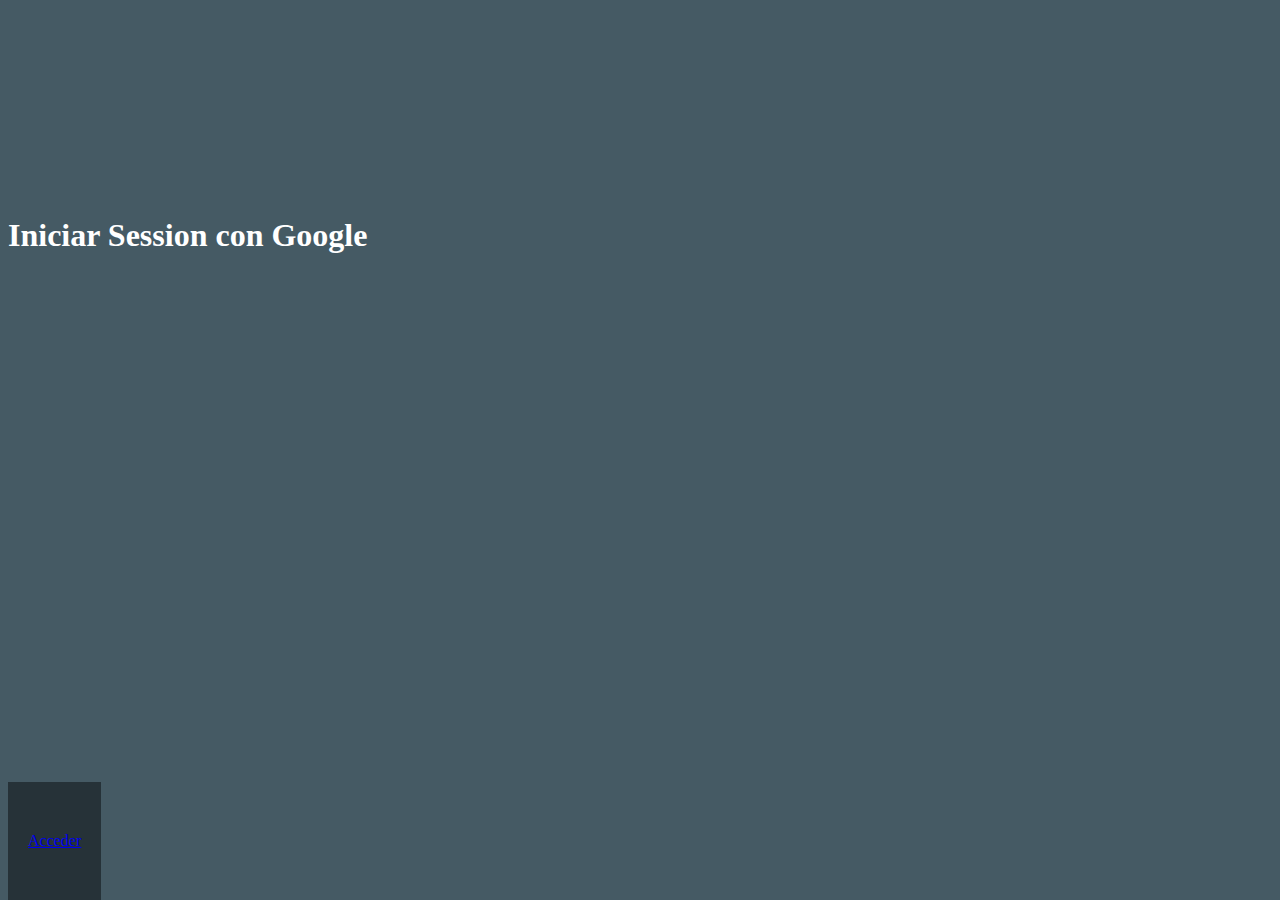
<file: FrontEndWeb/src/main/resources/templates/login.html>
<!doctype html>
<html lang="en">
<head>
	<meta charset="utf-8"></meta>
  <meta name="description" content="Task Centauro Solutions"></meta>
  <meta name="author" content="Jason Gamboa Solano"></meta>
  <meta name="keyword" content=""></meta>
  <meta name="viewport" content="width=device-width, initial-scale=1"></meta>
    <title>Login</title>
    <link rel="shortcut icon" th:href="@{images/favicon.ico}" />
    <link href="https://fonts.googleapis.com/icon?family=Material+Icons" rel="stylesheet" />
    <link rel="stylesheet" th:href="@{css/bootstrap.min.css}" />
 	<link rel="stylesheet" th:href="@{css/bootstrap-material-design.css}" />
 	<link rel="stylesheet" th:href="@{css/login.css}" />
</head>
<body style="background: #455A64;">

			<div class="">
				<div class="col-lg-12 col-xs-12 col-md-12 login-panel" style="background:#455A64;padding: 170px 0;height:100%;">
					<div class="col-md-offset-5 col-xs-offset-4 col-md-4 col-lg-4" style="padding:0 30px">
						<img th:src="@{images/googleg_color.png}" th:href="@{css/datepicker.css}"  alt="" />
						
					</div>
					<div class="col-md-offset-4 col-xs-offset-2 col-md-4 col-lg-4">
						<h1 style="color:white;">Iniciar Session con Google</h1>
					</div>
					
					
				</div>
				
				<div class="col-lg-12 col-xs-12 col-md-12 login-botton" style="background:#263238;padding: 20px;position:absolute;bottom:0px;">
					<div class="col-md-offset-5 col-xs-offset-4 col-md-4 col-lg-4" style="padding: 30px 0;">
						<a href="/signIn" class="btn btn-raised btn-default login-icon">Acceder</a>
					</div>
					
				</div>
			</div>

		
		 <script th:src="@{/js/jquery.min.js}"></script>
    <script th:src="@{/js/bootstrap.min.js}"></script>
   
    
    <!-- plugins -->
    <script th:src="@{/js/ripples.js}"></script>
    <script th:src="@{/js/material.js}"></script>
    
      <script>
  $.material.init();
</script>
</body>
</html>
</file>
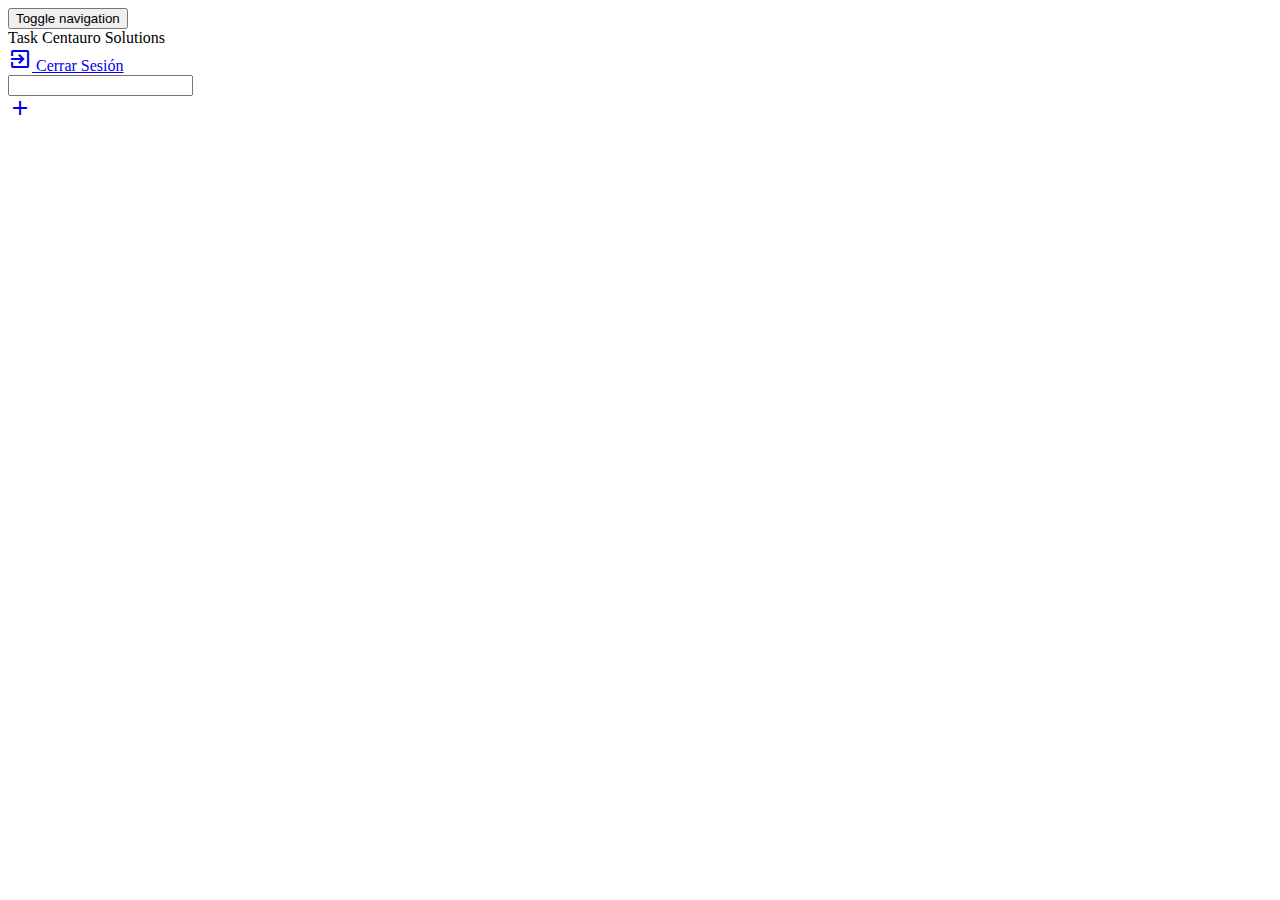
<file: FrontEndWeb/target/classes/templates/layout/dashboard.html>
<!DOCTYPE html>
<html lang="en">
<head>
  
  <meta charset="utf-8"></meta>
  <meta name="description" content="Task Centauro Solutions"></meta>
  <meta name="author" content="Jason Gamboa Solano"></meta>
  <meta name="keyword" content=""></meta>
  <meta name="viewport" content="width=device-width, initial-scale=1"></meta>
    <title>Task Centauro Solutions</title>
    <link rel="icon" type="image/x-icon" th:href="@{/images/favicon.ico}" />
    <link rel="icon" type="image/x-icon" href="images/favicon.ico" />
    <link href="https://fonts.googleapis.com/icon?family=Material+Icons" rel="stylesheet" />
    <link rel="stylesheet" th:href="@{/css/bootstrap.min.css}" />
 	<link rel="stylesheet" th:href="@{/css/bootstrap-material-design.css}" />
 	<link rel="stylesheet" th:href="@{/css/style.css}" />
 	<link rel="stylesheet" th:href="@{/css/datepicker.css}" />
    
  <!-- end: Css -->

  <link rel="shortcut icon" th:href="@{/asset/img/logomi.png}"></link>
    <!-- HTML5 shim and Respond.js IE8 support of HTML5 elements and media queries -->
    <!--[if lt IE 9]>
      <script src="https://oss.maxcdn.com/html5shiv/3.7.2/html5shiv.min.js"></script>
      <script src="https://oss.maxcdn.com/respond/1.4.2/respond.min.js"></script>
    <![endif]-->
  </head>

 <body id="mimin" class="dashboard">
  <nav class="navbar navbar-task" role="navigation">
    	  <div class="container">
		    <!-- Brand and toggle get grouped for better mobile display -->
		    <div class="navbar-header">
		      <button type="button" class="navbar-toggle" data-toggle="collapse" data-target="#navbar-brand-centered">
		        <span class="sr-only">Toggle navigation</span>
		        <span class="icon-bar"></span>
		        <span class="icon-bar"></span>
		        <span class="icon-bar"></span>
		      </button>
		      <div class="navbar-brand navbar-brand-centered">Task Centauro Solutions</div>
		    </div>    
		  </div><!-- /.container-fluid -->
		  <a href="/signOut" class="btn btn-raised btn-danger pull-right btn-signout" ><i class="material-icons">exit_to_app</i> Cerrar Sesión</a>
		</nav>

     <div class="container">
     	<div class="row">
     		<div class="col-lg-12 col-md-12 col-xs-12" layout:fragment="container">
     		
     		
     		</div>
     	</div>
     </div>
	<div id="complete-dialog" class="modal fade" tabindex="-1" style="display: none;">
	  <div class="modal-dialog">
	    <div class="modal-content">
	    <form action="" method="POST" id="formInsertTasks">
	    <input type="hidden" name="id" id="idListTask"/>
	    <input type="hidden" name="date" id="dateSharedList" />
	      <div class="modal-header">
	      
	        <div class="col-md-10">
               <input type="text" class="form-control" id="titleTask" name="title" placeholder="Titulo"></input>
            </div>
	      </div>
	      <div class="modal-body">
	       <div class="text-center addTask">
					                                                                                          
				</div>
				
	      </div>
	      </form>
	      <div class="modal-footer">
	      	<a role="button" type="button" data-title="addTask" class="btn btn-raised btn-success"><i class="material-icons">add</i> Agregar Tarea</a>
					
	        <button type="button" class="btn btn-raised btn-default" data-dismiss="modal" data-toggle="modal" data-target="#delete" onClick="doDate();" id="btnTask" >Cerrar<div class="ripple-container"><div class="ripple ripple-on ripple-out" style="left: 17.6563px; top: 18px; transform: scale(10.875); background-color: rgb(0, 150, 136);"></div><div class="ripple ripple-on ripple-out" style="left: 42.6563px; top: 21px; transform: scale(10.875); background-color: rgb(0, 150, 136);"></div></div></button>
	      </div>
	    </div>
	  </div>
	</div>
	
	<div id="sharedModal" class="modal fade" tabindex="-1" style="display: none;">
	  <div class="modal-dialog">
	    <div class="modal-content">
	    <form action="sharedList" method="POST" id="formInsertShared">
	    <input type="hidden" name="id" id="idSharedList"/>
	      <div class="modal-header">
	      
	        <div class="col-md-10">
               <input type="email" class="form-control" id="sharedEmail"  placeholder="Correo"></input>
            </div>
	      </div>
	      <div class="modal-body">
	       <div class="text-center addTask">
					                                                                                          
				</div>
				
	      </div>
	      </form>
	      <div class="modal-footer">
	      	<a role="button" type="button" data-title="addEmail" class="btn btn-raised btn-success"><i class="material-icons">add</i> Agregar Correo</a>
					
	        <button type="button" class="btn btn-raised btn-default" data-dismiss="modal"  id="btnTask" onClick="doInsertShared();" >Cerrar<div class="ripple-container"><div class="ripple ripple-on ripple-out" style="left: 17.6563px; top: 18px; transform: scale(10.875); background-color: rgb(0, 150, 136);"></div><div class="ripple ripple-on ripple-out" style="left: 42.6563px; top: 21px; transform: scale(10.875); background-color: rgb(0, 150, 136);"></div></div></button>
	      </div>
	    </div>
	  </div>
	</div>
	
	
	<input type="text" id="date-fr" class="form-control"  data-dtp="dtp_9BrYC" /> 
	
	<div id="delete" class="modal fade" tabindex="-1" style="display: none;">
	  <div class="modal-dialog">
	    <div class="modal-content">
	    <form action="" method="POST" id="formDelete">
	    <input type="hidden" name="listId" id="idDeleteList"/>
	    <input type="hidden" name="taskId" id="idDeleteTask" />
	      <div class="modal-header dialog-decision-header">
	      	       
	     </div> 	       
	      <div class="modal-body">
	       <div class="text-center dialog-decision-body">
					                                                                                          
				</div>
				
	      </div>
	      </form>
	      <div class="modal-footer">
	      	<a role="button" type="button" id="doDeleteItem" data-dismiss="modal" data-toggle="modal" class="btn btn-raised btn-danger"> Si</a>
					
	        <button type="button" class="btn btn-raised btn-default" data-dismiss="modal" id="btnDontDeleteItem" >No<div class="ripple-container"><div class="ripple ripple-on ripple-out" style="left: 17.6563px; top: 18px; transform: scale(10.875); background-color: rgb(0, 150, 136);"></div><div class="ripple ripple-on ripple-out" style="left: 42.6563px; top: 21px; transform: scale(10.875); background-color: rgb(0, 150, 136);"></div></div></button>
	      </div>
	    </div>
	  </div>
	</div>
	
	
	
	<div class="button-agregar">
		<a href="javascript:void(0)" class="btn btn-raised btn-success btn-fab" data-title="openModel" data-toggle="modal" data-target="#complete-dialog"><i class="material-icons">add</i><div class="ripple-container"></div></a>
	</div>
    <script th:src="@{/js/jquery.min.js}"></script>
    <script th:src="@{/js/bootstrap.min.js}"></script>
   
    
    <!-- plugins -->
    <script th:src="@{/js/ripples.js}"></script>
    <script th:src="@{/js/material.js}"></script>
    <script th:src="@{/js/randomColor.js}"></script>
    <script th:src="@{/js/moment.js}"></script>
    <script th:src="@{/js/datepicker.js}"></script>
    <script th:src="@{/js/notify.js}"></script>
    <script th:src="@{/js/util.js}"></script>
    

    <!-- custom -->
     <script th:src="@{/js/main.js}"></script>
      <div layout:fragment="css"></div>
      <div layout:fragment="js"></div>
      <script>
  $.material.init();
</script>
  </body>
</html>
</file>
